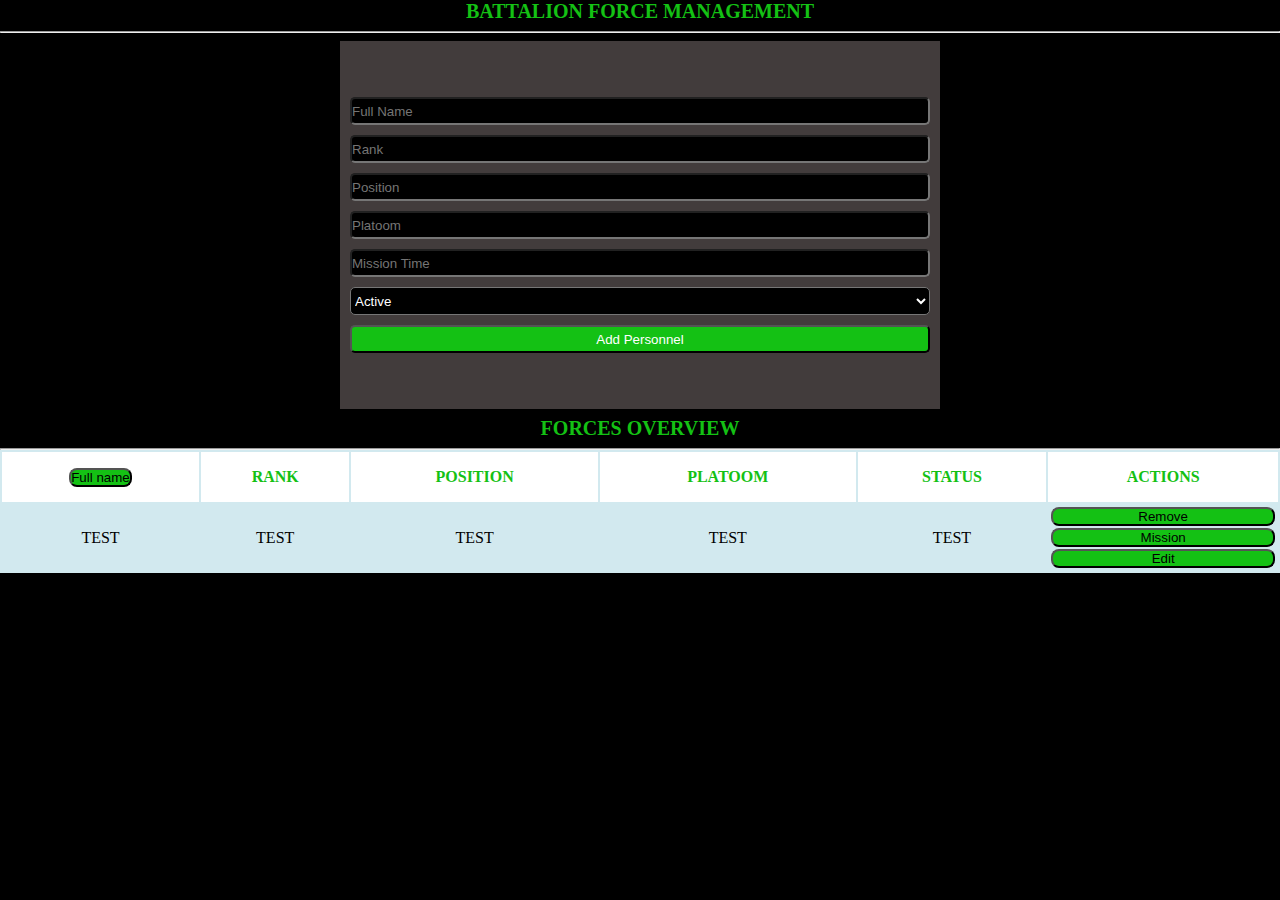
<file: index.html>
<!DOCTYPE html>
<html lang="en">
<head>
    <meta charset="UTF-8">
    <meta name="viewport" content="width=device-width, initial-scale=1.0">
    <title>Document</title>
    <link rel="stylesheet" href="projectweek2.css">
    <script src="projectweek2.js" defer></script>
</head>
<body>
    <div class="topPage">
        
        <h3 class="textTop">BATTALION FORCE MANAGEMENT</h3>
        <hr class="hr">
        <div class="from">
            <input type="text" placeholder="Full Name" id="Full Name" class="Input"> 
            <input type="text" placeholder="Rank" id="Rank" class="Input"> 
            <input type="text" placeholder="Position" id="Position" class="Input"> 
            <input type="text" placeholder="Platoom" id="Platoom" class="Input"> 
            <input type="text" placeholder="Mission Time" id="MissionTime" class="Input">
            <select class="Input" id="select">
                <option value="Active">Active</option>
                <option value="Reserve">Reserve</option>
                <option value="Retired">Retired</option>
            </select>
            <button type="submit" id="submit" class="Input">Add Personnel</button>
        </div>
        <h3 class="textTop">FORCES OVERVIEW</h3>
        <hr class="hr">
    </div>

    <div class="BottomPage">

        <table class="Table">
            <tr>
              <th class="head"><button id="fulname">Full name</button></th>
              <th class="head">RANK</th>
              <th class="head">POSITION</th>
              <th class="head">PLATOOM</th>
              <th class="head">STATUS</th>
              <th class="head">ACTIONS</th>
            </tr>
            <tr class="rew">
              <td>TEST</td>
              <td>TEST</td>
              <td>TEST</td>
              <td>TEST</td>
              <td>TEST</td>
              <td class="allBatton"><button id="Remove">Remove</button><button id="Mission">Mission</button> <button id="Edit">Edit</button></td>
            </tr>
        </table>
    </div>


    <div id = "window">            
        <h2>  Edit </h2>
        <label>
            Full Name;
            <input id="fullNameNew">
        </label>
        <label>
            Rank
            <input id="rankNew">
        </label>
        <label>
           Position
            <input id="positionNew">
        </label>
        <label>
           Platoom
            <input id="platoomNew">
        </label> 
        <label>
            Mission time
             <input id="missionTimeNew">
         </label> 
        <button id="Exit">❌</button>
        <button id="editNew">Enter</button>
    </div>   

    

    
   
    
</body>
</html>
</file>
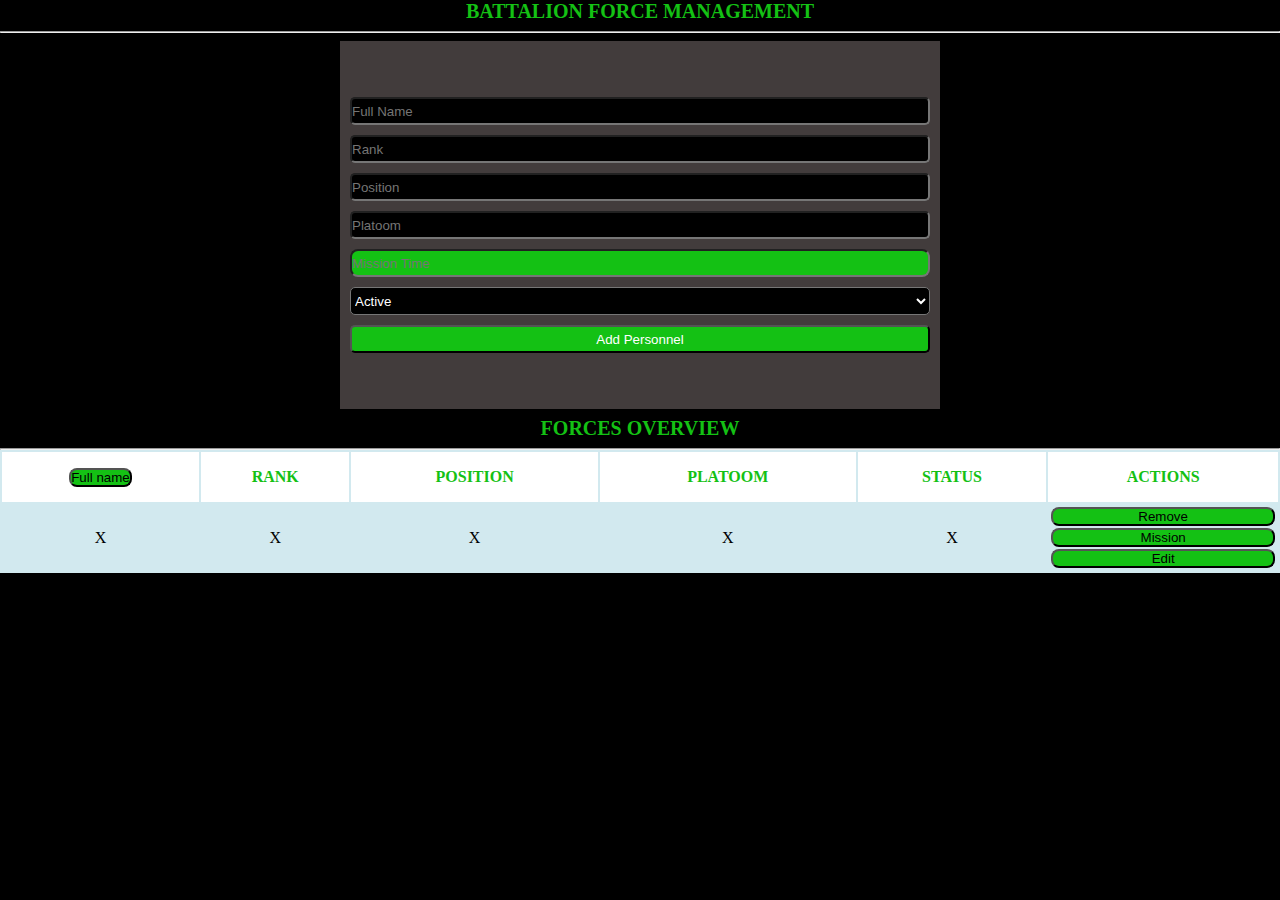
<file: projectweek2.html>
<!DOCTYPE html>
<html lang="en">
<head>
    <meta charset="UTF-8">
    <meta name="viewport" content="width=device-width, initial-scale=1.0">
    <title>Document</title>
    <link rel="stylesheet" href="projectweek2.css">
    <script src="projectweek2.js" defer></script>
</head>
<body>
    <div class="topPage">
        
        <h3 class="textTop">BATTALION FORCE MANAGEMENT</h3>
        <hr class="hr">
        <div class="from">
            <input type="text" placeholder="Full Name" id="Full Name" class="Input"> 
            <input type="text" placeholder="Rank" id="Rank" class="Input"> 
            <input type="text" placeholder="Position" id="Position" class="Input"> 
            <input type="text" placeholder="Platoom" id="Platoom" class="Input"> 
            <input type="text" placeholder="Mission Time" id="Mission" class="Input">
            <select class="Input">
                <option value="Active">Active</option>
                <option value="Reserve">Reserve</option>
                <option value="Retired">Retired</option>
            </select>
            <button type="submit" id="submit" class="Input">Add Personnel</button>
        </div>
        <h3 class="textTop">FORCES OVERVIEW</h3>
        <hr class="hr">
    </div>

    <div class="BottomPage">

        <table class="Table">
            <tr>
              <th class="head"><button id="fulname">Full name</button></th>
              <th class="head">RANK</th>
              <th class="head">POSITION</th>
              <th class="head">PLATOOM</th>
              <th class="head">STATUS</th>
              <th class="head">ACTIONS</th>
            </tr>
            <tr class="rew">
              <td>X</td>
              <td>X</td>
              <td>X</td>
              <td>X</td>
              <td>X</td>
              <td class="allBatton"><button id="Remove">Remove</button><button id="Mission">Mission</button> <button id="Edit">Edit</button></td>
            </tr>
        </table>
    </div>

    
   
    
</body>
</html>
</file>
<file: projectweek2.css>
*{
    margin: 0;
    padding: 0;
    box-sizing: border-box;
    background-color: rgb(210, 233, 239);
}
bedy{
    display: flex;
    flex-direction: column;

     
}

.topPage{
    display: flex;
    flex-direction: column;
    align-items: center;
    height: 50vh;
    width: 100%;
    gap: 8px;
    background-color: black;
}

.from{
    display: flex;
    flex-direction: column;
    justify-content: center;
    gap: 10px;
    height: 500px;
    width: 600px;
    font-size: 29px;
    padding: 10px;
    background-color: rgb(66, 60, 60);
    
}

.Input{
    background-color: black;
    color: white;
    height: 28px;
    border-radius: 5px;
}

#submit{
    background-color: rgb(20, 193, 20);
}


.textTop{
    color:rgb(20, 193, 20); 
    background: none;
    font-size: 20px;
}
.hr{
    width: 100%;
}


.BottomPage{ 
    align-items: center;
    height: 50vh;
    width: 100%;
    gap: 8px;
    background-color: black;

}
.head{
    background-color: white;
    height:50px;
    color: rgb(20, 193, 20);
}
.Table{
    width: 100%;
    text-align: center;
    
    
}


.allBatton{
    display: flex;
    flex-direction: column;
    gap: 2px;
    padding: 3px;
}
#fulname,#Remove,#Edit,#Mission{
    background-color:  rgb(20, 193, 20);
    border-radius: 8px;
   
    
}
.allBatton{
    text-align: center;
    
}


.NB{
    background-color:  rgb(20, 193, 20);
    border-radius: 8px;
    color: black;

}


#window{
    position: fixed;
    display:none;
    flex-direction: column;
    justify-content: space-around;
    top: 20%;
    right: 40%;
    height: 500px;
    width: 500px;
    align-items: center;
    font-size: 29px;
    border: 1px solid black;
    
}

 /* לסגירת החלון X לחצן  */
 #Exit{
    position: absolute;
       right:  0px;
       top: 0px;
       border: none;
       background: none;
       font-size: 25px;  
    }
    
    #Exit:hover{
        background-color: rgb(103, 201, 195); 
    }
    
    
    /* לחצן שליחת מייל חדש */
    #editNew{
        font-size: 30px;
        width: 150px;
        background-color: green;   
    }
    #editNew:hover{
        background-color: rgb(4, 68, 4);
    }
</file>
